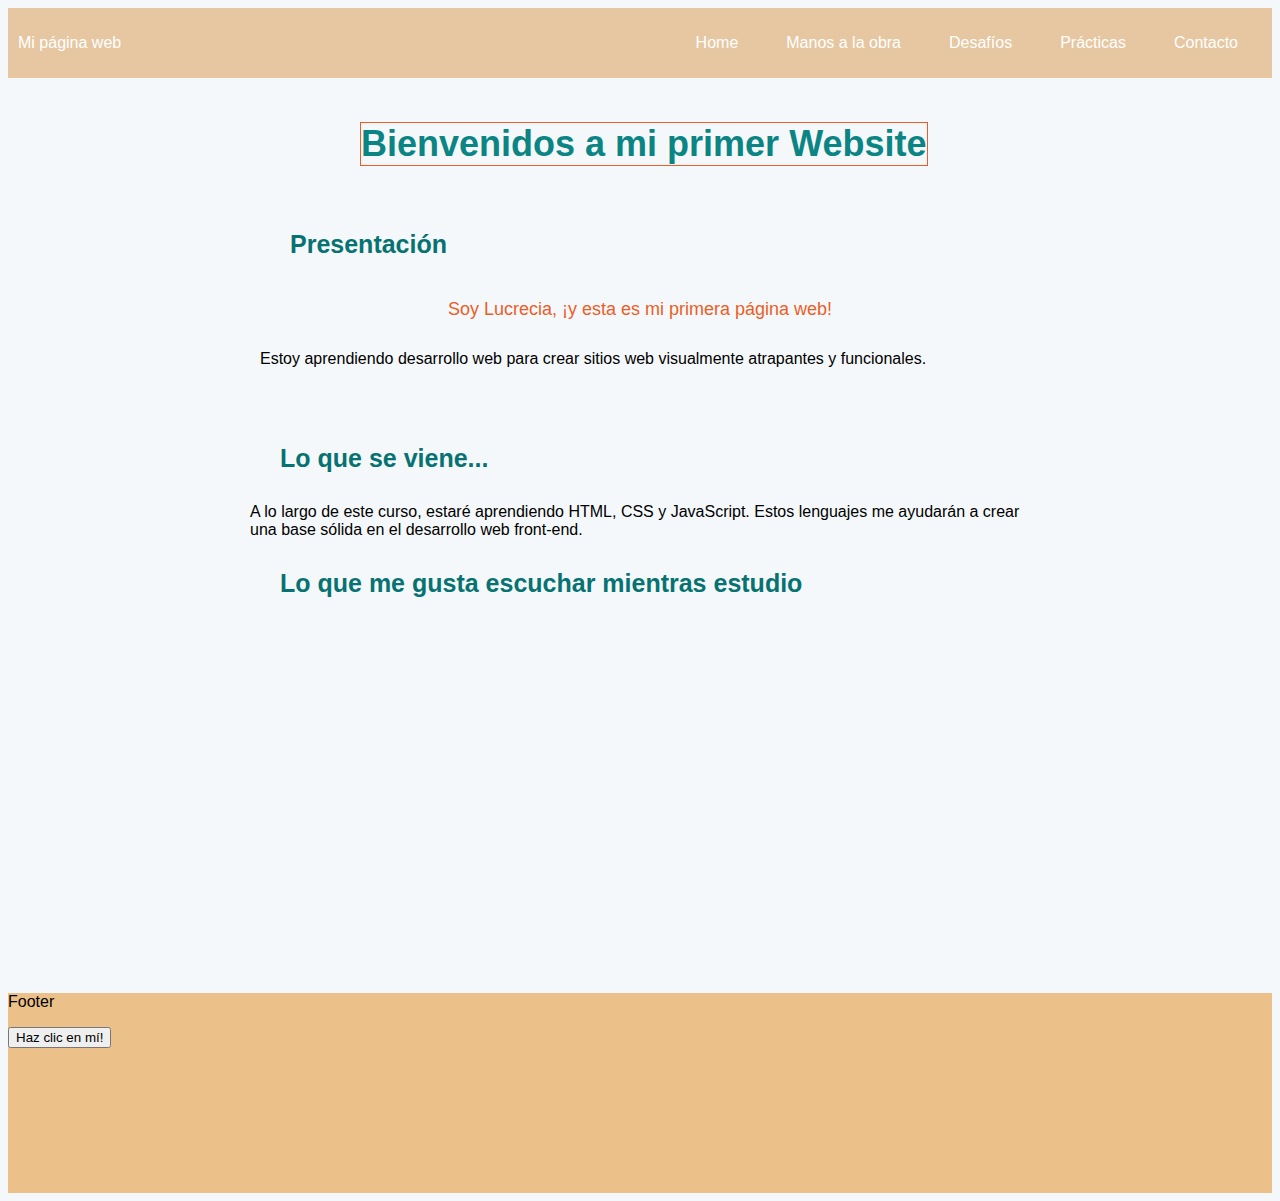
<file: Index.html>
<!DOCTYPE html>
<html lang="en">

<head>
    <meta charset="UTF-8">
    <meta http-equiv="X-UA-Compatible" content="IE=edge">
    <meta name="viewport" content="width=device-width, initial-scale=1.0">
    <link rel="stylesheet" type="text/css" href="./estilos/style.css" />
    <title>Mi primer website</title>
</head>

<body>
    <script src="./interaccion/script.js"></script>
    <header class="container-nav">
        <nav class="navbar" role="navigation">
            <a href="#" class="brand">Mi página web</a>
            <ul class="nav-links">
                <li><a href="#">Home</a></li>
                <li><a href="./paginas/manosalaobra.html">Manos a la obra</a></li>
                <li><a href="./paginas/desafios.html">Desafíos</a></li>
                <li><a href="./paginas/practicas.html">Prácticas</a></li>
                <li><a href="./paginas/contacto.html">Contacto</a></li>
            </ul>
        </nav>
        <button class="button-menu-toggle">Menu</button>
    </header>
    <main class="container">
        <h1>Bienvenidos a mi primer Website</h1>
        <section class="row">
            <div class="column">
                <h2>Presentación</h2>
                <p id="p1">Soy Lucrecia, ¡y esta es mi primera página web!</p>
                <p>Estoy aprendiendo desarrollo web para crear sitios web visualmente atrapantes y funcionales.</p>
            </div>
        </section>
        <section class="column">
            <h2>Lo que se viene...</h2>
            <p>
                A lo largo de este curso, estaré aprendiendo HTML, CSS y JavaScript. Estos lenguajes me ayudarán a
                crear
                una base sólida en el desarrollo web front-end.
            </p>
            <h2>Lo que me gusta escuchar mientras estudio</h2>
            <iframe width="560" height="315" src="https://www.youtube.com/embed/nRmKzEd11Ak"
                title="YouTube video player" frameborder="0"
                allow="accelerometer; autoplay; clipboard-write; encrypted-media; gyroscope; picture-in-picture; web-share"
                allowfullscreen></iframe>

        </section>
    </main>
    <footer>
        <p>Footer</p>
        <button onclick="showAlert()" aria-label="Haz clic en mí">Haz clic en mí!</button>

    </footer>
</body>

</html>
</file>
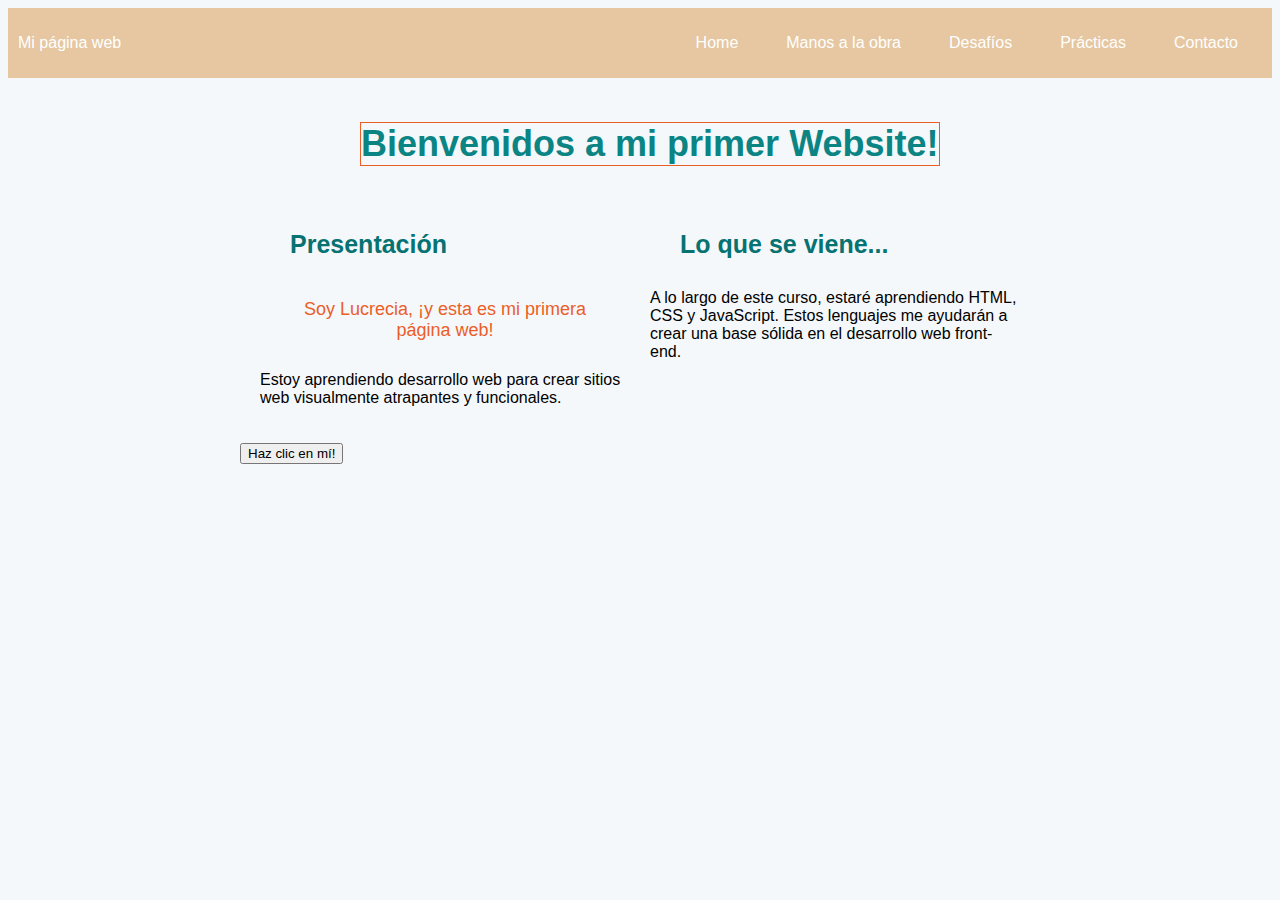
<file: mi-primer-website.html>
<!DOCTYPE html>
<html lang="en">

<head>
    <meta charset="UTF-8">
    <meta http-equiv="X-UA-Compatible" content="IE=edge">
    <meta name="viewport" content="width=device-width, initial-scale=1.0">
    <link rel="stylesheet" type="text/css" href="./estilos/style.css" />
    <title>Mi primer website</title>
</head>

<body>
    <div class="container-nav">
        <nav class="navbar" role="navigation">
            <a href="#" class="brand">Mi página web</a>
            <ul class="nav-links">
                <li><a href="#">Home</a></li>
                <li><a href="./paginas/manosalaobra.html">Manos a la obra</a></li>
                <li><a href="./paginas/desafios.html">Desafíos</a></li>
                <li><a href="./paginas/practicas.html">Prácticas</a></li>
                <li><a href="./paginas/contacto.html">Contacto</a></li>
            </ul>
        </nav>
        <button class="button-menu-toggle">Menu</button>
    </div>
    <div class="container">
        <h1>Bienvenidos a mi primer Website!</h1>
        <div class="row">
            <div class="column">
                <h2>Presentación</h2>
                <p id="p1">Soy Lucrecia, ¡y esta es mi primera página web!</p>

                <p>Estoy aprendiendo desarrollo web para crear sitios web visualmente atrapantes y funcionales.</p>
            </div>
            <div class="column">
                <h2>Lo que se viene...</h2>
                <p>A lo largo de este curso, estaré aprendiendo HTML, CSS y JavaScript. Estos lenguajes me ayudarán a
                    crear una base
                    sólida en el desarrollo web front-end. </p>
            </div>
        </div>
        <button onclick="showAlert()">Haz clic en mí!</button>
    </div>

    <script src="./interaccion/script.js"></script>

</body>

</html>
</file>
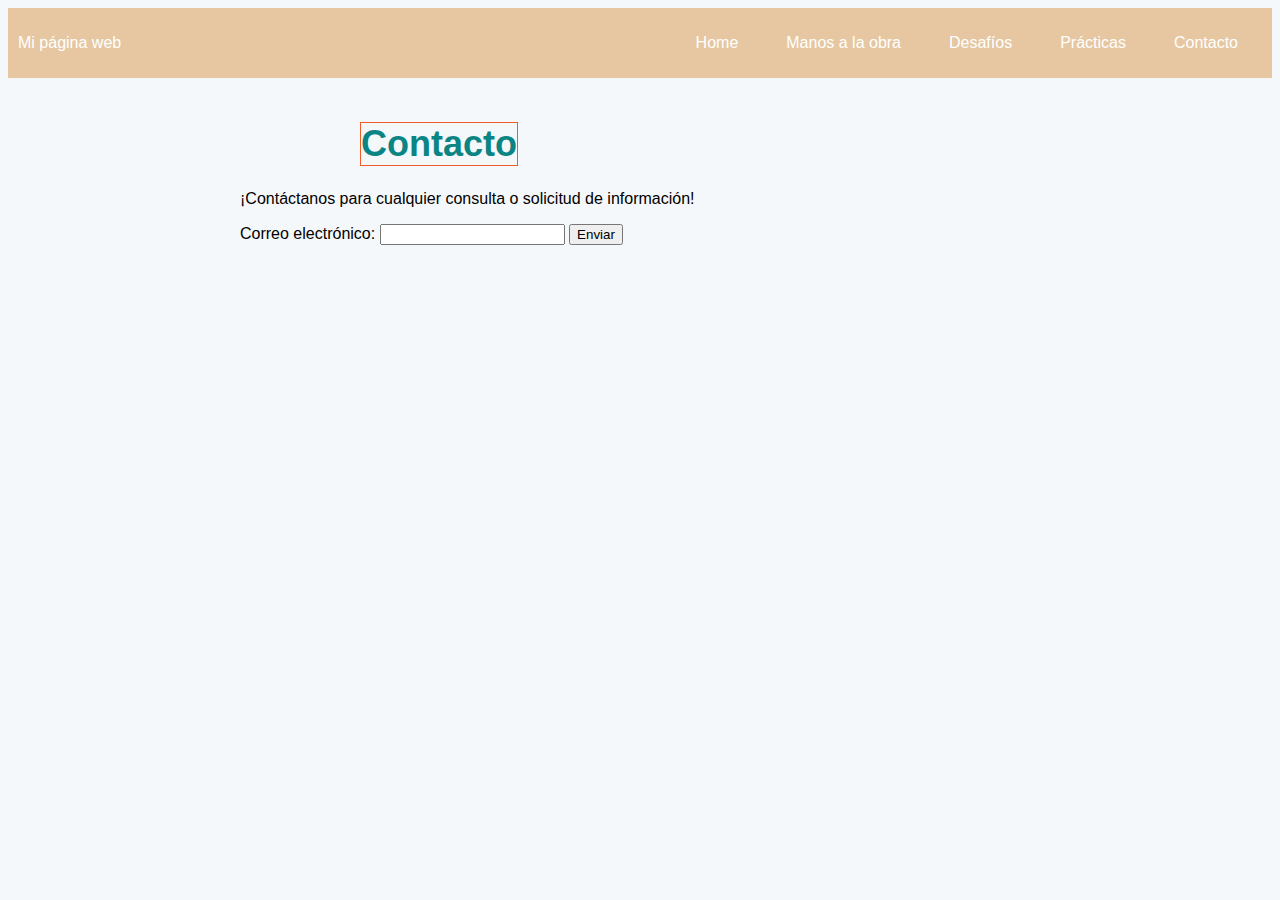
<file: paginas/contacto.html>
<!DOCTYPE html>
<html lang="en">

<head>
    <meta charset="UTF-8">
    <meta http-equiv="X-UA-Compatible" content="IE=edge">
    <meta name="viewport" content="width=device-width, initial-scale=1.0">
    <link rel="stylesheet" type="text/css" href="../estilos/style.css" />
    <title>Mi primer website</title>
</head>

<body>
    <div class="container-nav">
        <nav class="navbar" role="navigation">
            <a href="#" class="brand">Mi página web</a>
            <ul class="nav-links">
                <li><a href="../index.html">Home</a></li>
                <li><a href="manosalaobra.html">Manos a la obra</a></li>
                <li><a href="desafios.html">Desafíos</a></li>
                <li><a href="practicas.html">Prácticas</a></li>
                <li><a href="#">Contacto</a></li>
            </ul>
        </nav>
        <button class="button-menu-toggle">Menu</button>
    </div>
    <div class="container">
        <h1>Contacto</h1>
        <p>¡Contáctanos para cualquier consulta o solicitud de información!</p>
        <form>
            <label for="email">Correo electrónico:</label>
            <input type="email" id="email" name="email" required>
            <button type="submit">Enviar</button>
        </form>
    </div>
    <script src="../interaccion/script.js"></script>
</body>

</html>
</file>
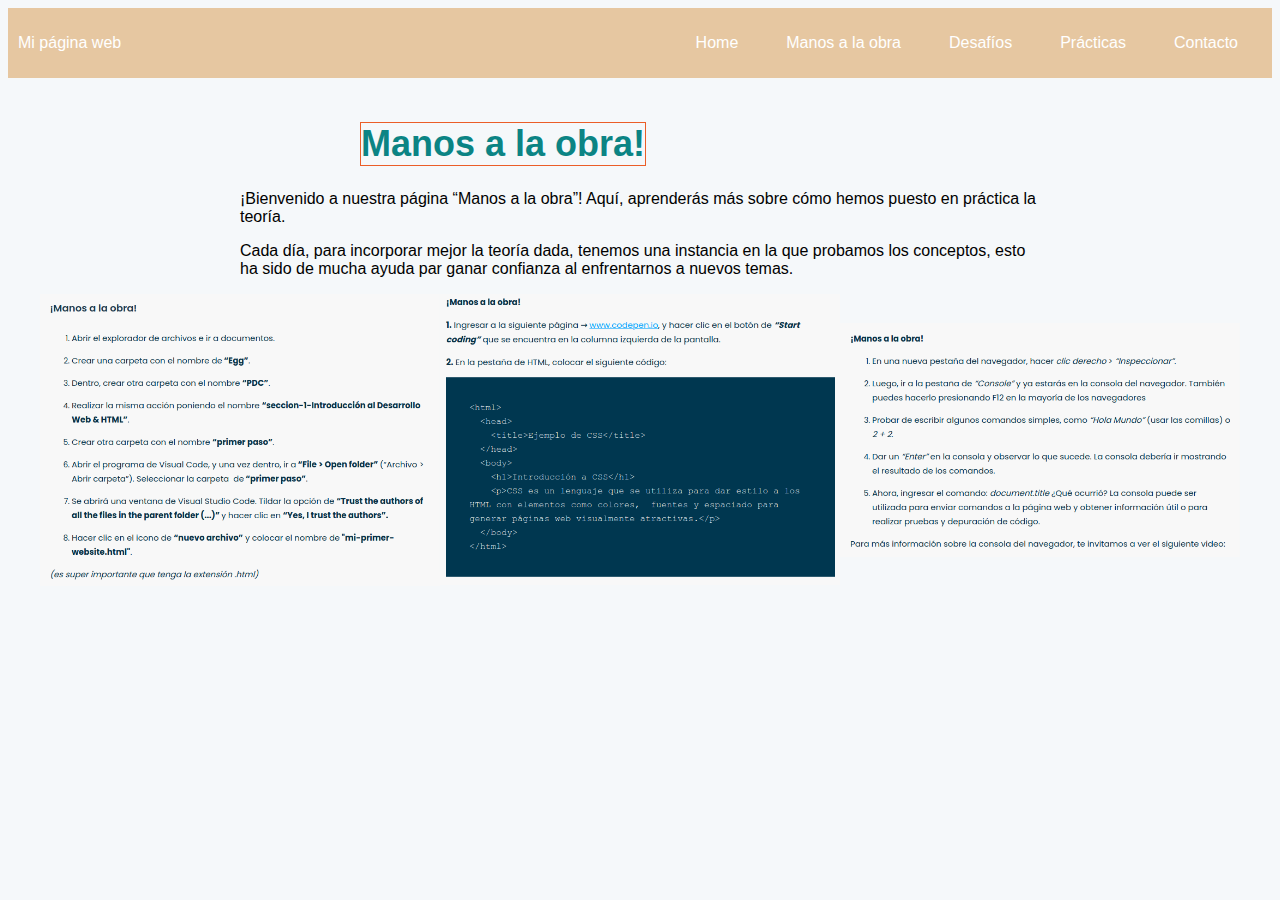
<file: paginas/manosalaobra.html>
<!DOCTYPE html>
<html lang="en">

<head>
    <meta charset="UTF-8">
    <meta http-equiv="X-UA-Compatible" content="IE=edge">
    <meta name="viewport" content="width=device-width, initial-scale=1.0">
    <link rel="stylesheet" type="text/css" href="../estilos/style.css" />
    <title>Mi primer website</title>
</head>

<body>
    <div class="container-nav">
        <nav class="navbar" role="navigation">
            <a href="#" class="brand">Mi página web</a>
            <ul class="nav-links">
                <li><a href="../index.html">Home</a></li>
                <li><a href="#">Manos a la obra</a></li>
                <li><a href="desafios.html">Desafíos</a></li>
                <li><a href="practicas.html">Prácticas</a></li>
                <li><a href="contacto.html">Contacto</a></li>
            </ul>
        </nav>
        <button class="button-menu-toggle">Menu</button>
    </div>
    <div class="container">
        <h1>Manos a la obra!</h1>
        <p>¡Bienvenido a nuestra página “Manos a la obra”! Aquí, aprenderás más sobre cómo hemos puesto en práctica la
            teoría.</p>
        <p>Cada día, para incorporar mejor la teoría dada, tenemos una instancia en la que probamos los conceptos, esto
            ha sido de mucha ayuda par ganar confianza al enfrentarnos a nuevos temas.</p>
        <div class="imagenes">
            <img src="../imagenes/web y html.png" alt="Manos a la obra de web y html" />
            <img src="../imagenes/css.png" alt="Manos a la obra de css" />
            <img src="../imagenes/JavaScript.png" alt="Manos a la obra de JavaScript" />
        </div>
    </div>
    <script src="../interaccion/script.js"></script>
</body>

</html>
</file>
<file: estilos/style.css>
body {
    background-color: rgb(245, 248, 250);
    font-family: "Lexend Deca", "Helvetica Neue", Helvetica, Arial, sans-serif;
}

h1 {
    font-size: 36px;
    color: rgb(11, 132, 132);
    border: 1.5px solid #eb5e28;
    width: fit-content;
    margin-left: 15%;
}

h2 {
    font-size: 25px;
    padding: 10px;
    margin: 20px;
    color: rgb(7, 114, 114);
}



#p1 {
    text-align: center;
    font-size: 18px;
    padding: 10px;
    margin: 20px;
    color: #eb5e28;
}

.container {
    max-width: 800px;
    margin: auto;
    padding: 20px;
}

.row {
    display: flex;
    flex-wrap: wrap;
    margin: 10px;

}


.column {
    flex: 1;
    padding: 10px;

}

@media (max-width: 600px) {
    .column {
        flex: 100%;

    }

}

.container-nav {
    display: flex;
    padding: 10px;
    height: 50px;
    background-color: rgb(230, 199, 161);
}

.navbar {
    display: flex;
    justify-content: space-between;
    width: 100%;
}

.brand {
    display: flex;
    align-items: center;
}

li>a {
    padding: 8px 24px;
}

li {
    list-style-type: none;
}

a {
    color: white;
    text-decoration: none;
}

.nav-links {
    display: flex;
    align-items: center;
}

.button-menu-toggle {
    display: none;
}

@media (max-width: 768px) {

    .column {
        flex: 100%;
    }

    .nav-links {
        display: none;
    }

    .button-menu-toggle {
        display: block;
        background-color: white;
        border: none;
        border-radius: 50px;
        padding: 0 24px;
        font-family: monospace;
        font-weight: bold;
        font-size: 20px;
    }

    .nav-links.nav-links-responsive {
        position: absolute;
        display: flex;
        background-color: rgba(20, 20, 20, 0.95);
        width: 100%;
        height: 100%;
        top: 70px;
        left: 0;
        flex-direction: column;
        padding-top: 200px;
        align-items: center;
        gap: 70px;
        font-size: 40px;
    }
}

.imagenes {
    display: flex;
    justify-content: center;
}

.imagenes>img {
    width: 400px;
    object-fit: scale-down;
}

footer {
    height: 200px;
    background-color: rgb(236, 192, 137);
}
</file>
